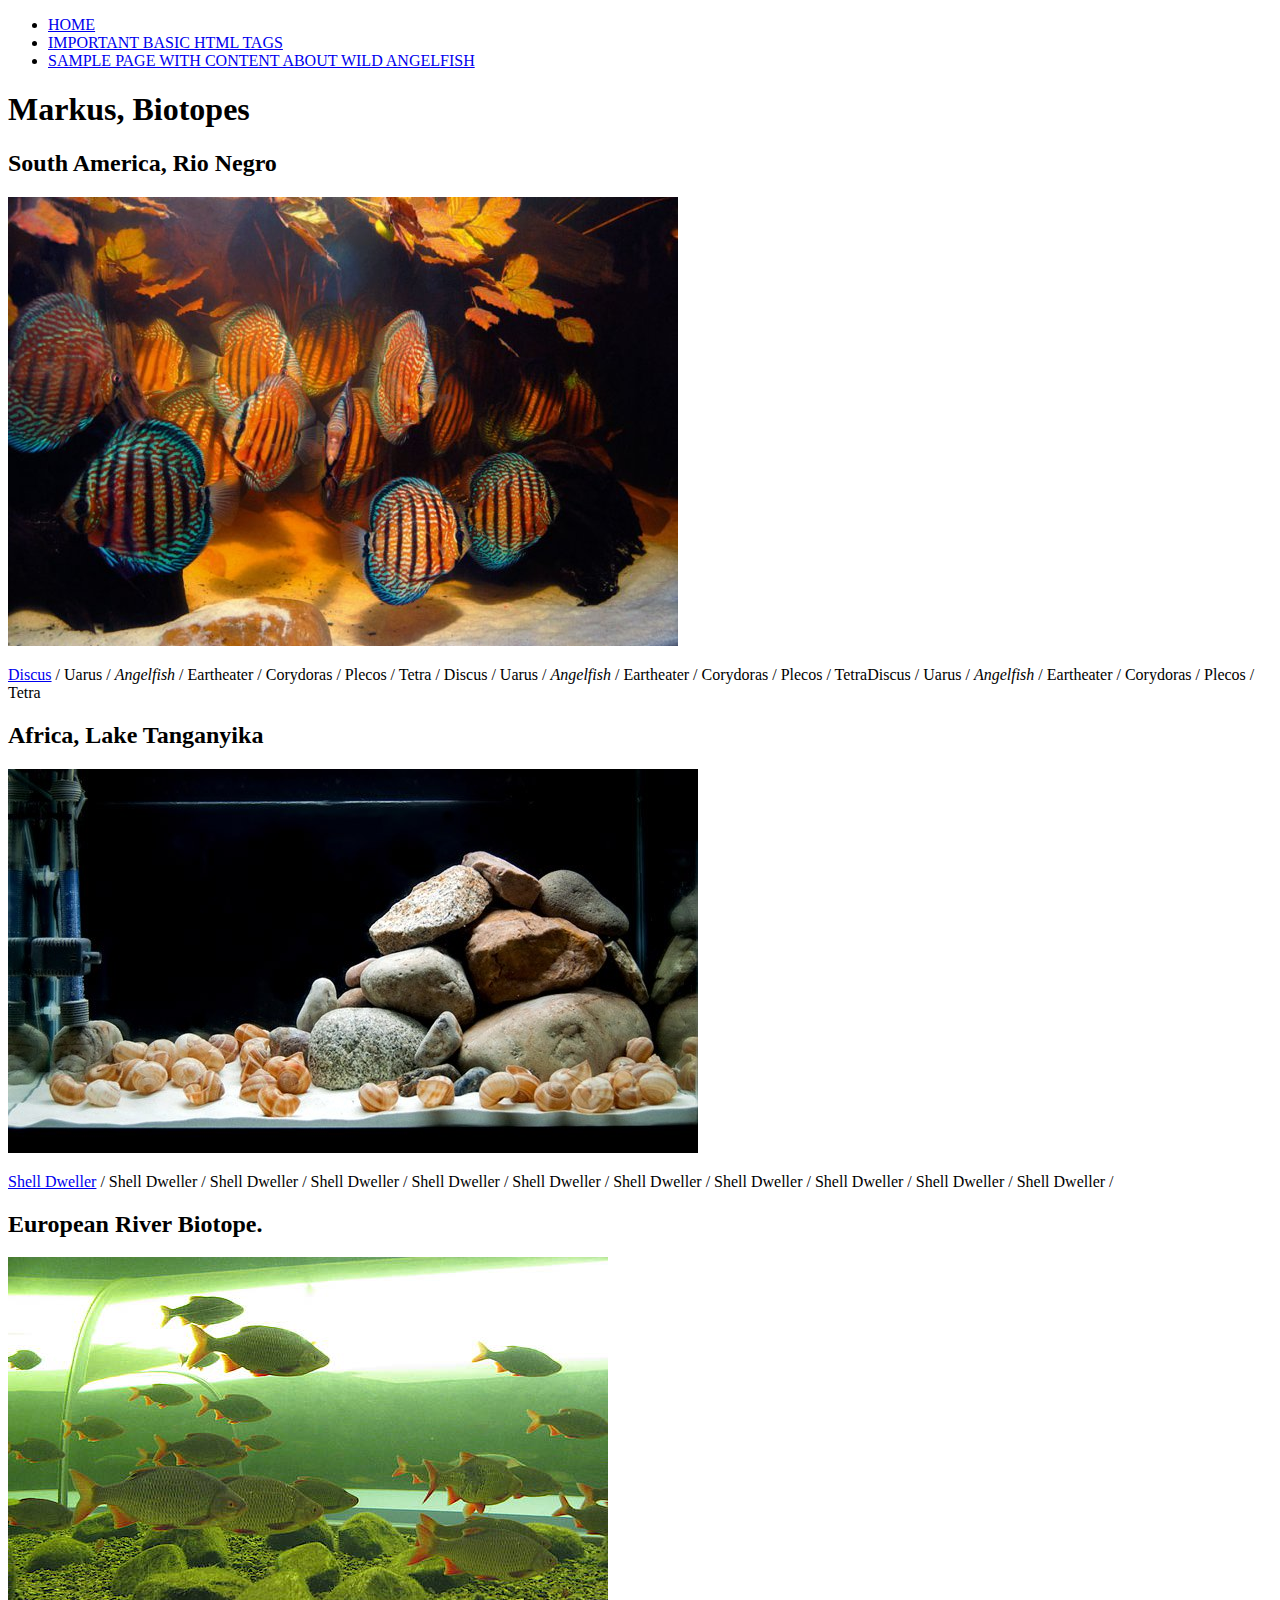
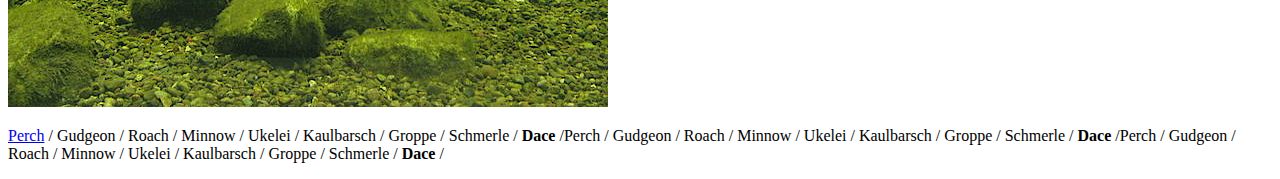
<file: index.html>
<!DOCTYPE html>
<html lang="en">
<head>
    <title>Markus'Tanks</title>
    <meta charset="UTF-8">
    <meta name="viewport" content="width=device-width, initial-scale=1.0">
    <meta http-equiv="X-UA-Compatible" content="ie=edge">
</head>
<body>

    <div>
        <ul>
            <li><a href="index.html">HOME</a></li>
            <li><a href="tags.html">IMPORTANT BASIC HTML TAGS</a></li>
            <li><a href="angelfish.html">SAMPLE PAGE WITH CONTENT ABOUT WILD ANGELFISH</a></li>
        </ul>
    </div>


    <h1>Markus, Biotopes</h1>
    <h2>South America, Rio Negro </h2>
    <img src="images/rio_negro_biotope_tank.jpg" alt="River Negro Biotope Tank with Discus">
        <p>
            <a href="https://i.ytimg.com/vi/cO_r41J-o6M/maxresdefault.jpg">Discus</a> / Uarus / <em>Angelfish </em> / Eartheater / Corydoras / Plecos / Tetra / Discus / Uarus /  <em>Angelfish </em> / Eartheater / Corydoras / Plecos / TetraDiscus / Uarus /  <em>Angelfish </em> / Eartheater / Corydoras / Plecos / Tetra
         </p>
    <h2>Africa, Lake Tanganyika</h2>
    <img src="images/shell_dweller_tank.jpg" alt="Shell Dweller Biotope Tank">
         <p>
            <a href="https://i.pinimg.com/originals/11/84/42/118442a8207475b4d764562a21aa67a5.jpg">Shell Dweller</a> / Shell Dweller / Shell Dweller /  Shell Dweller /  Shell Dweller /  Shell Dweller /  Shell Dweller /  Shell Dweller / Shell Dweller / Shell Dweller / Shell Dweller / 
        </p>
    <h2>European River Biotope.</h2>
    <img src="images/european_river_tank.jpg" alt="">
        <p>
            <a href="https://canalrivertrust.org.uk/refresh/media/large/21053.jpg?v=770c9e">Perch</a> / Gudgeon / Roach / Minnow / Ukelei / Kaulbarsch / Groppe / Schmerle / <Strong>Dace</Strong> /Perch / Gudgeon / Roach / Minnow / Ukelei / Kaulbarsch / Groppe / Schmerle / <Strong>Dace</Strong> /Perch / Gudgeon / Roach / Minnow / Ukelei / Kaulbarsch / Groppe / Schmerle / <Strong>Dace</Strong> /
        </p>
</body>
</html>
</file>
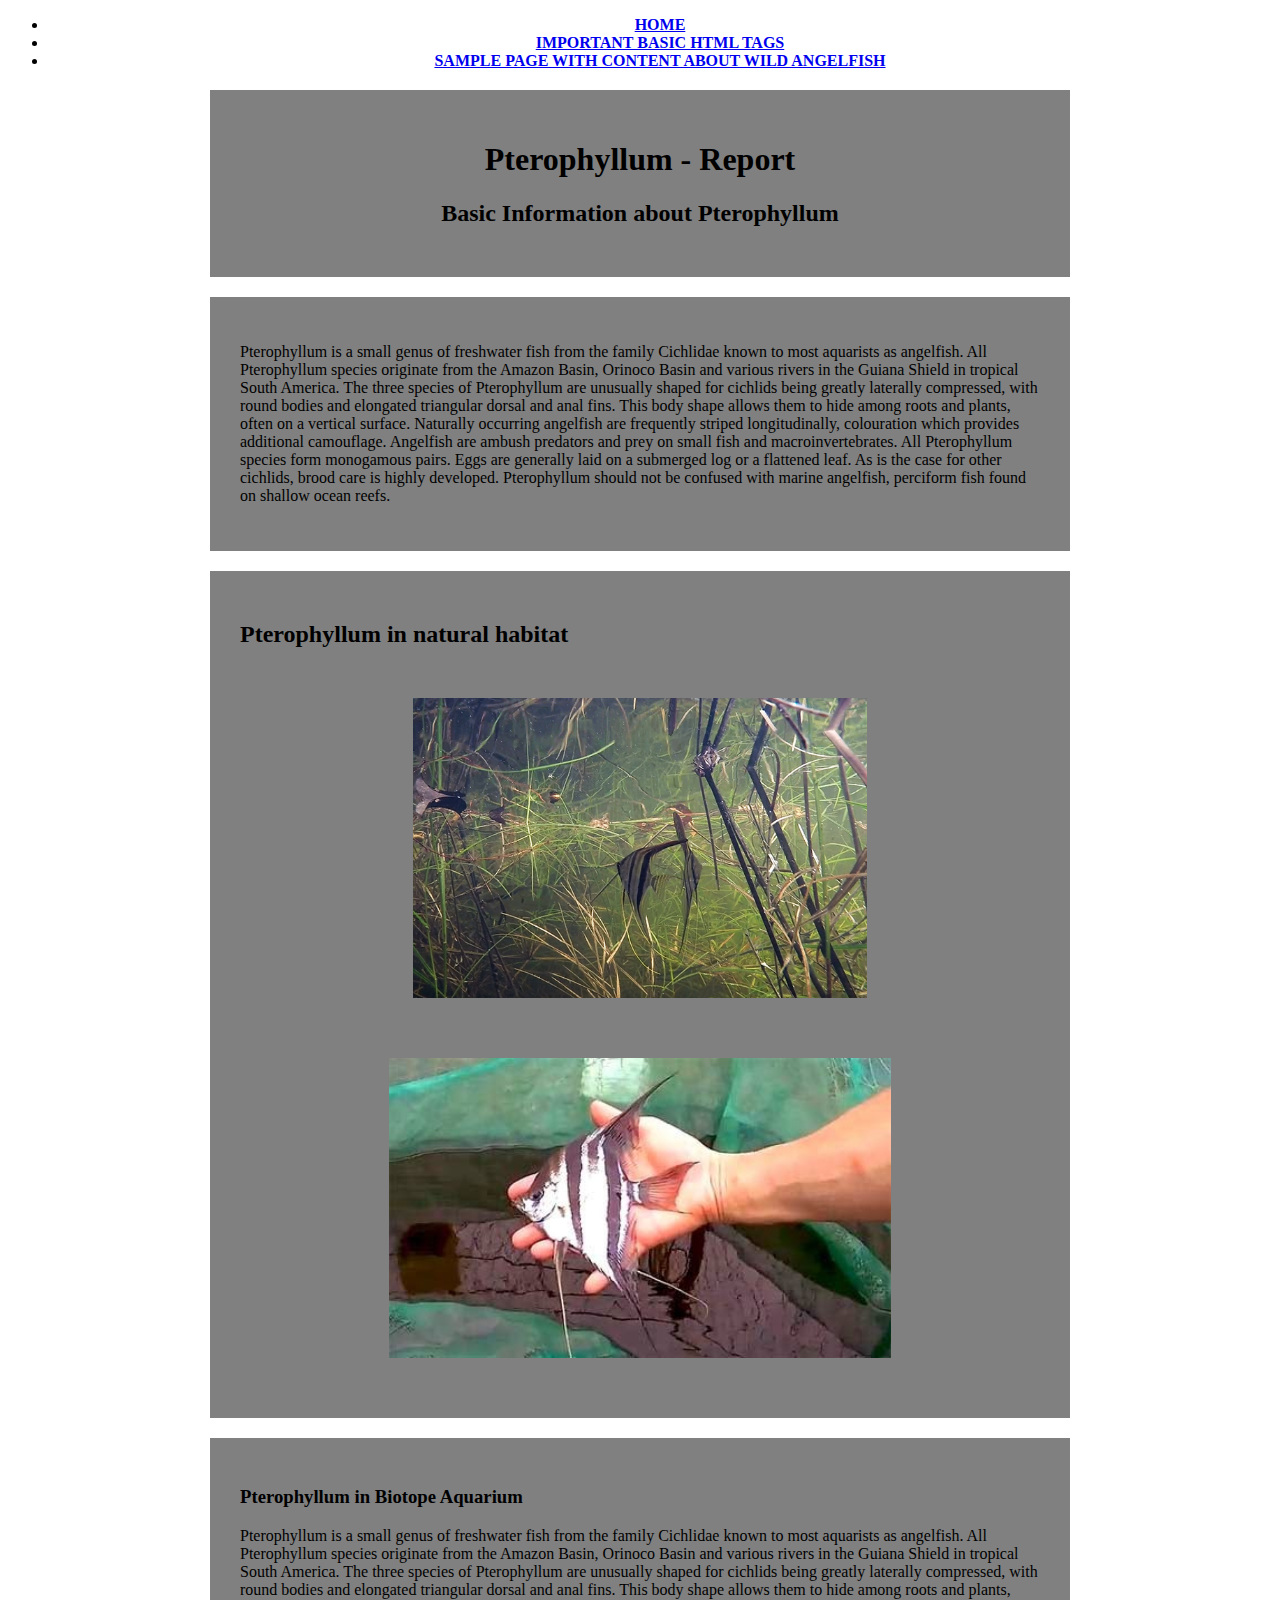
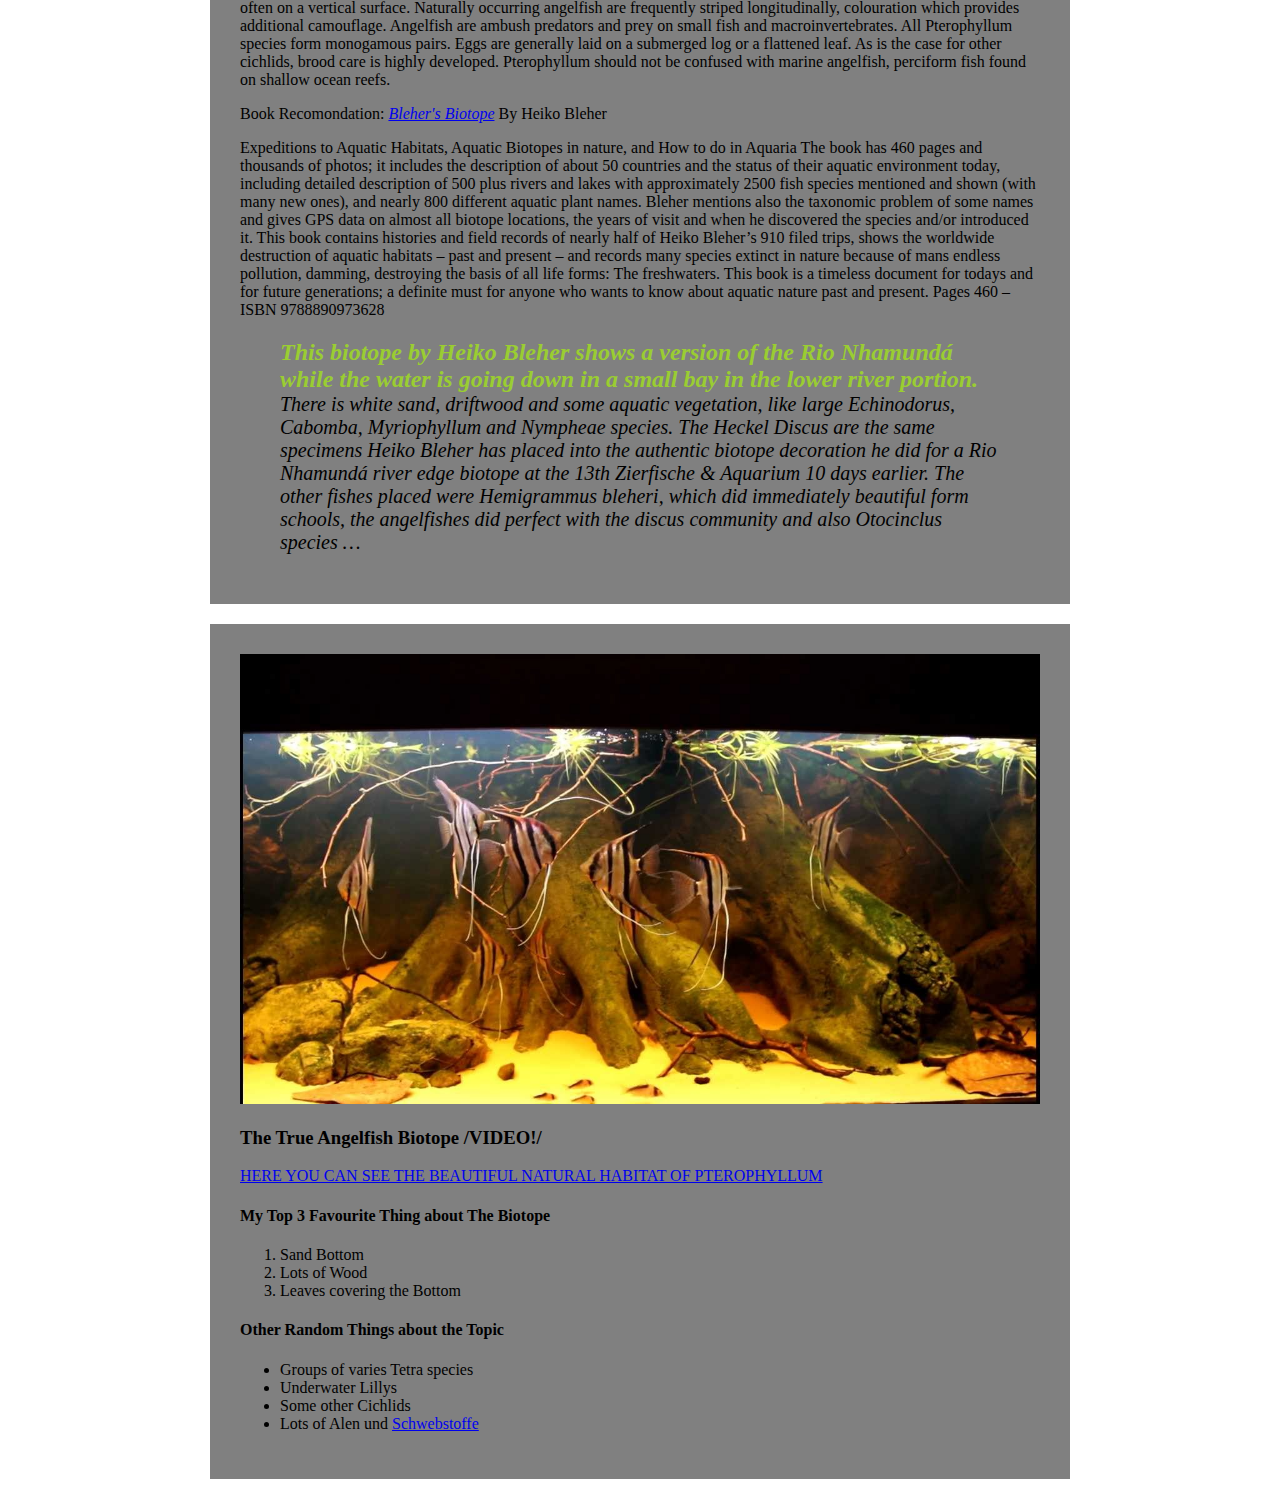
<file: angelfish.html>
<!DOCTYPE html>
<html lang="en">
<head>
    <title>Pterophyllum</title>
    <meta charset="UTF-8">
    <meta name="viewport" content="width=device-width, initial-scale=1.0">
    <meta http-equiv="X-UA-Compatible" content="ie=edge">

<link rel="stylesheet" href="css/main.css">


</head>
<body>
        <div class=nav-menu>
                <ul>
                    <li><a href="index.html"> <strong> HOME</strong></a></li>
                    <li><a href="tags.html"><strong>IMPORTANT BASIC HTML TAGS</strong></a></li>
                    <li><a href="angelfish.html"><strong>SAMPLE PAGE WITH CONTENT ABOUT WILD ANGELFISH</strong></a></li>
                </ul>
        </div>

  <header class=header>
    <h1>Pterophyllum - Report</h1>
    <h2>Basic Information about Pterophyllum</h2>
  </header>

  <div class=standard-block>
        <p> 
            Pterophyllum is a small genus of freshwater fish from the family Cichlidae known to most aquarists as angelfish. All Pterophyllum species originate from the Amazon Basin, Orinoco Basin and various rivers in the Guiana Shield in tropical South America. The three species of Pterophyllum are unusually shaped for cichlids being greatly laterally compressed, with round bodies and elongated triangular dorsal and anal fins. This body shape allows them to hide among roots and plants, often on a vertical surface. Naturally occurring angelfish are frequently striped longitudinally, colouration which provides additional camouflage. Angelfish are ambush predators and prey on small fish and macroinvertebrates. All Pterophyllum species form monogamous pairs. Eggs are generally laid on a submerged log or a flattened leaf. As is the case for other cichlids, brood care is highly developed. Pterophyllum should not be confused with marine angelfish, perciform fish found on shallow ocean reefs.
        </p>
    </div>
    <div class=standard-block>
        <h2> Pterophyllum in natural habitat </h2>

        <a href="https://en.wikipedia.org/wiki/Pterophyllum"target="_blank"rel="noopener"> 
        <img src="images/angelfish_in_rio_negro.jpg" alt="Angelfish in Rio Negro" height= 300px class=image-style></a>    

        <a href="https://www.reef2rainforest.com/2015/12/14/altum-origins-shedding-light-on-the-supply-chain-of-wild-altum-angels/" target="_blank" rel="noopener">
        <img src="images/wild_angelfish_on_hand.jpeg" alt="Wild Angelfish on Hand" height= 300px class=image-style></a> 
        </div>


    <div class=standard-block>
        <h3>Pterophyllum in Biotope Aquarium</h3>

        <p> 
                Pterophyllum is a small genus of freshwater fish from the family Cichlidae known to most aquarists as angelfish. All Pterophyllum species originate from the Amazon Basin, Orinoco Basin and various rivers in the Guiana Shield in tropical South America. The three species of Pterophyllum are unusually shaped for cichlids being greatly laterally compressed, with round bodies and elongated triangular dorsal and anal fins. This body shape allows them to hide among roots and plants, often on a vertical surface. Naturally occurring angelfish are frequently striped longitudinally, colouration which provides additional camouflage. Angelfish are ambush predators and prey on small fish and macroinvertebrates. All Pterophyllum species form monogamous pairs. Eggs are generally laid on a submerged log or a flattened leaf. As is the case for other cichlids, brood care is highly developed. Pterophyllum should not be confused with marine angelfish, perciform fish found on shallow ocean reefs.
        </p>

        <p>
               Book Recomondation:
                <a href="http://www.aquapress-bleher.com/product/blehers-biotopes/"><em>Bleher's Biotope</em></a>

                By Heiko Bleher
        </p>
        <p>
                Expeditions to Aquatic Habitats, Aquatic Biotopes in nature, and How to do in Aquaria

                The book has 460 pages and thousands of photos; it includes the description of about 50 countries and the status of their aquatic environment today, including detailed description of 500 plus rivers and lakes with approximately 2500 fish species mentioned and shown (with many new ones), and nearly 800 different aquatic plant names. Bleher mentions also the taxonomic problem of some names and gives GPS data on almost all biotope locations, the years of visit and when he discovered the species and/or introduced it.

                This book contains histories and field records of nearly half of Heiko Bleher’s 910 filed trips, shows the worldwide destruction of aquatic habitats – past and present – and records many species extinct in nature because of mans endless pollution, damming, destroying the basis of all life forms: The freshwaters. This book is a timeless document for todays and for future generations; a definite must for anyone who wants to know about aquatic nature past and present.

                Pages 460 – ISBN 9788890973628

                <blockquote class=blockquote>
                    <p>
                    <span class=highlight-quote>    
                        This biotope by Heiko Bleher shows a version of the Rio Nhamundá while the water is going down in a small bay in the lower river portion. 
                    </span>
                        There is white sand, driftwood and some aquatic vegetation, like large Echinodorus, Cabomba, Myriophyllum and Nympheae species. The Heckel Discus are the same specimens Heiko Bleher has placed into the authentic biotope decoration he did for a Rio Nhamundá river edge biotope at the 13th Zierfische & Aquarium 10 days earlier. The other fishes placed were Hemigrammus bleheri, which did immediately beautiful form schools, the angelfishes did perfect with the discus community and also Otocinclus species …
                    </p>
                </blockquote>
            </div>
            <div class=standard-block>
                <a href="https://www.practicalfishkeeping.co.uk/features/how-to-set-up-an-amazon-themed-aquarium/" target="_blank" rel="noopener">
                    <img src="images/angelfish_biotope_tank.jpg" alt="Angelfish and Corydoras in Biotope Tank" width= 800px height= 450px; margin: 0 40px 0 0"> </a>
        </p>

        <h3>The True Angelfish Biotope /VIDEO!/ </h3>

            <p>
            <a href="https://www.youtube.com/watch?v=EccefWivNvk">HERE YOU CAN SEE THE BEAUTIFUL NATURAL HABITAT OF PTEROPHYLLUM </a>
         </p>

            <h4>My Top 3 Favourite Thing about The Biotope</h4>
                <ol>
                    <li>Sand Bottom</li>
                    <li>Lots of Wood</li>
                    <li>Leaves covering the Bottom</li>
                </ol>

            <h4 id=test-id> Other Random Things about the Topic</h4>
                <ul>
                    <li>Groups of varies Tetra species</li>
                    <li>Underwater Lillys</li>
                    <li>Some other Cichlids</li>
                    <li>Lots of Alen und <a href="https://de.wikipedia.org/wiki/Schwebstoffe" target=_"blank" rel="noopener">Schwebstoffe</a></li>
                </ul>   
         </div>
</body>
</html>
</file>
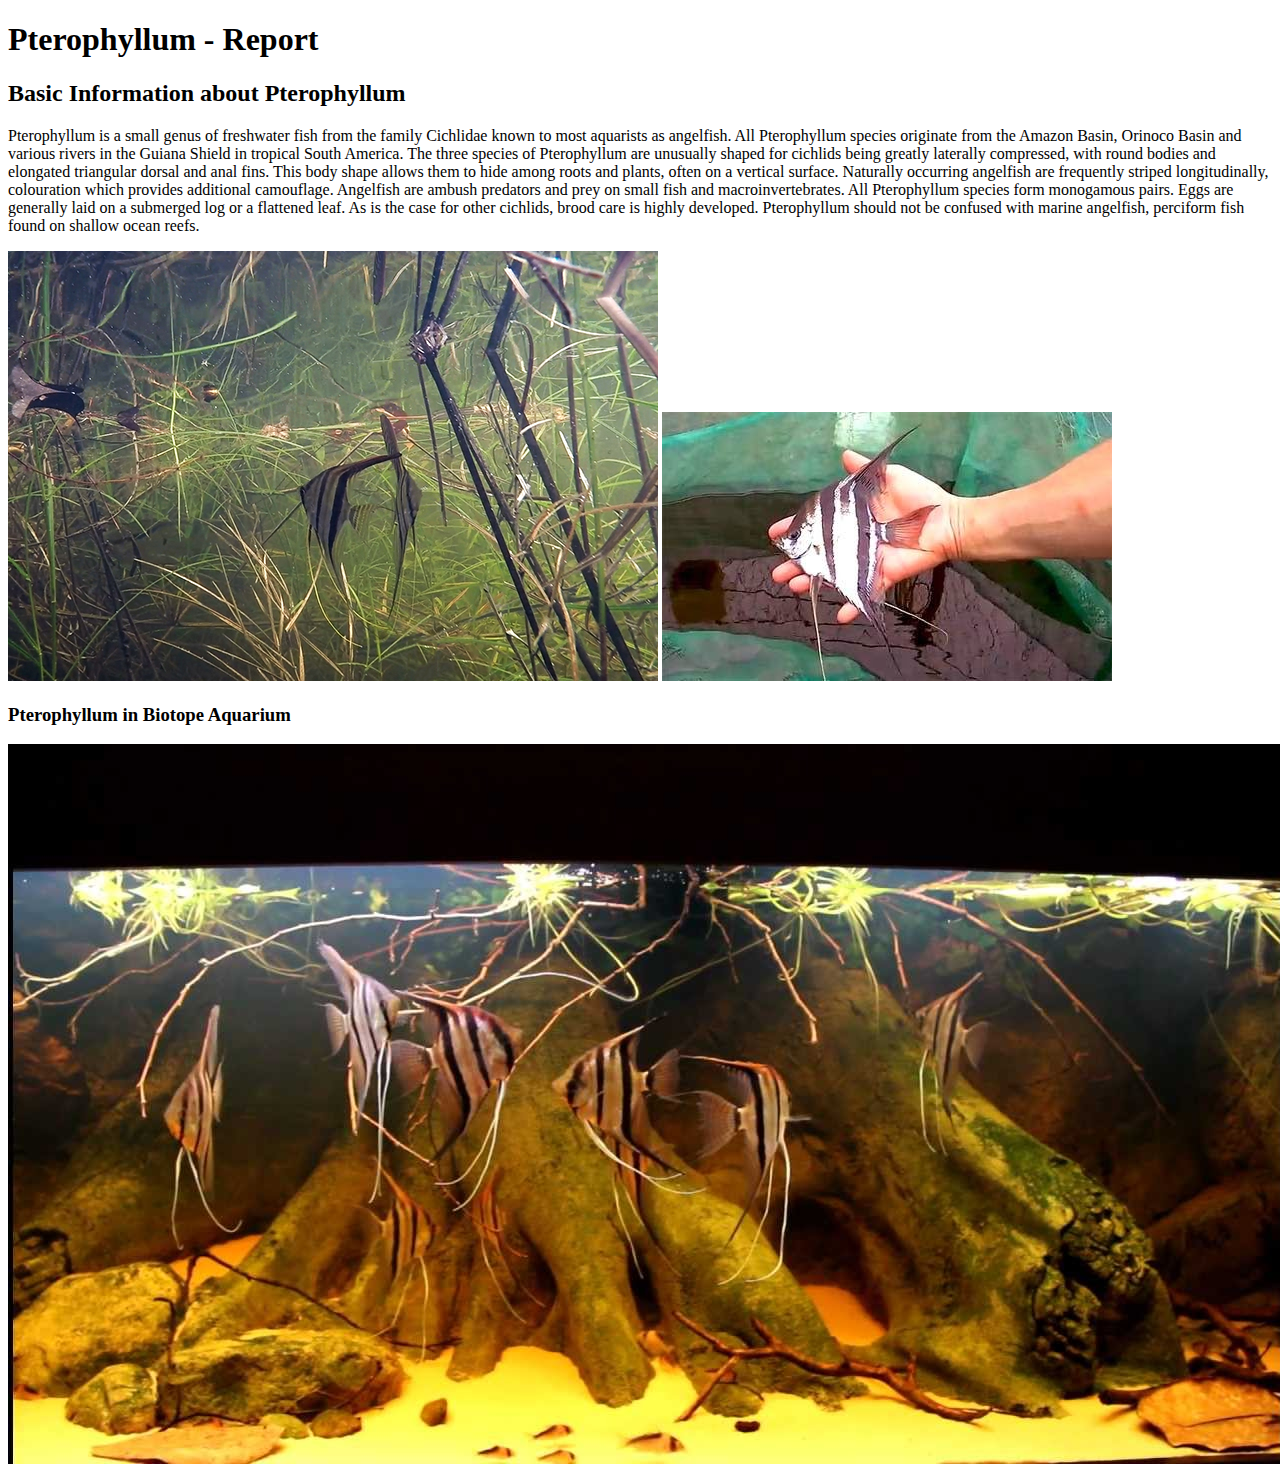
<file: moby_dick.html>
<!DOCTYPE html>
<html lang="en">
<head>
    <title>Pterophyllum</title>
    <meta charset="UTF-8">
    <meta name="viewport" content="width=device-width, initial-scale=1.0">
    <meta http-equiv="X-UA-Compatible" content="ie=edge">
</head>
<body>
  <!-- much here to be styled, will do so in the last section -->
  <header>
    <h1>Pterophyllum - Report</h1>
    <h2>Basic Information about Pterophyllum</h2>
  </header>
    <div>
        <p> 
                Pterophyllum is a small genus of freshwater fish from the family Cichlidae known to most aquarists as angelfish. All Pterophyllum species originate from the Amazon Basin, Orinoco Basin and various rivers in the Guiana Shield in tropical South America. The three species of Pterophyllum are unusually shaped for cichlids being greatly laterally compressed, with round bodies and elongated triangular dorsal and anal fins. This body shape allows them to hide among roots and plants, often on a vertical surface. Naturally occurring angelfish are frequently striped longitudinally, colouration which provides additional camouflage. Angelfish are ambush predators and prey on small fish and macroinvertebrates. All Pterophyllum species form monogamous pairs. Eggs are generally laid on a submerged log or a flattened leaf. As is the case for other cichlids, brood care is highly developed. Pterophyllum should not be confused with marine angelfish, perciform fish found on shallow ocean reefs.
        </p>
    </div>
        <a href="https://en.wikipedia.org/wiki/Pterophyllum"target="_blank"rel="noopener"> 
        <img src="images/angelfish_in_rio_negro.jpg" alt="Angelfish in Rio Negro"></a>    

        <a href="https://www.reef2rainforest.com/2015/12/14/altum-origins-shedding-light-on-the-supply-chain-of-wild-altum-angels/"target="_blank" rel="noopener">
        <img src="images/wild_angelfish_on_hand.jpeg" alt="Wild Angelfish on Hand"></a>

    <div>
        <h3>Pterophyllum in Biotope Aquarium</h3>

        <a href="https://www.practicalfishkeeping.co.uk/features/how-to-set-up-an-amazon-themed-aquarium/"target="_blank" rel="noopener">
        <img src="images/angelfish_biotope_tank.jpg" alt="Angelfish and Corydoras in Biotope Tank"> </a>

    </div>
</body>
</html>
</file>
<file: css/main.css>
.nav-menu {
    text-align: center
}
.header {
   text-align: center;width: 800px; margin: 20px auto; padding: 30px; background-color: grey;
}
.standard-block {
    width: 800px; margin: 20px auto; padding: 30px; background-color: grey;
}

.image-style {
display: block; margin: 0 auto; padding: 30px; background-color: grey;
}

.blockquote {
font-style: italic; font-size: 20px;
}

.highlight-quote {
font-size: normal; font-size: 24px; font-weight: bold; color:yellowgreen}
</file>
